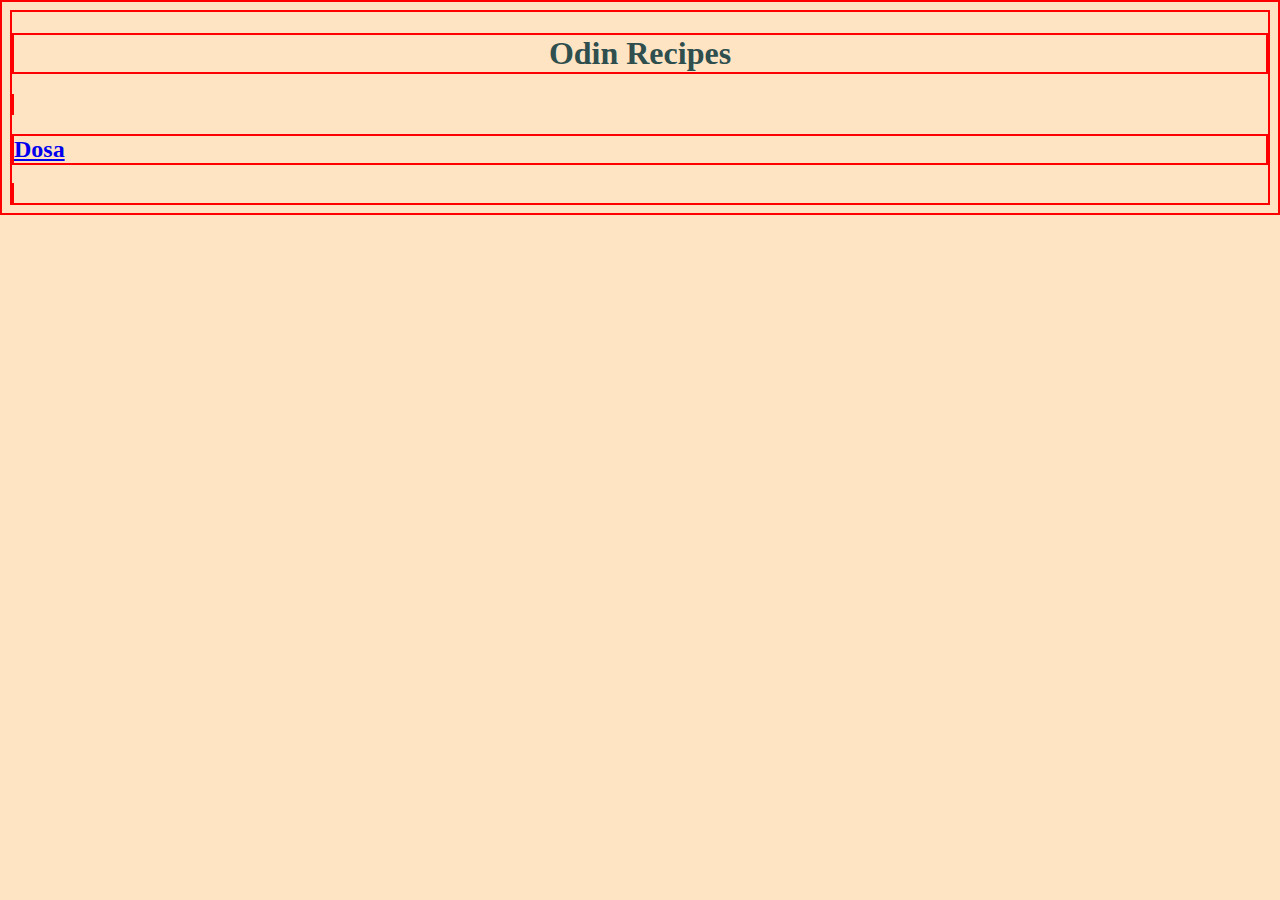
<file: index.html>
<!DOCTYPE html>
<html lang="en">
<head>
    <meta charset="UTF-8">
    <meta name="viewport" content="width=device-width, initial-scale=1.0">
    <title>Odin is fond of Meat</title>
    <link rel="stylesheet" href="styles.css"/>
</head>
<body>
    <h1>Odin Recipes</h1>
    <a href="recipes/Dosa.html"><h2>Dosa</h2></a>
</body>
</html>
</file>
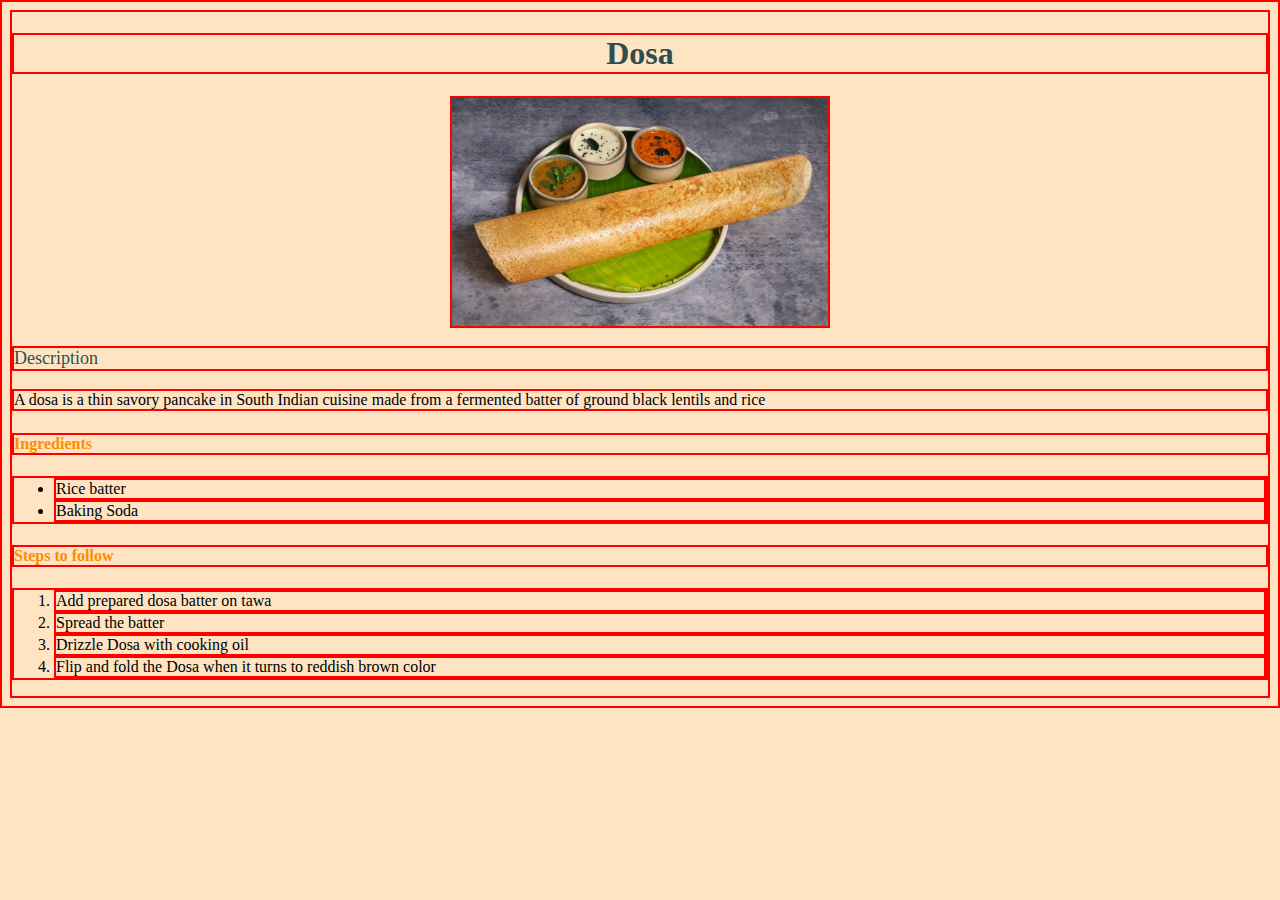
<file: recipes/Dosa.html>
<!DOCTYPE html>
<html lang="en">
<head>
    <meta charset="UTF-8">
    <meta name="viewport" content="width=device-width, initial-scale=1.0">
    <title>Dishes</title>
    <link rel="stylesheet" href="../styles.css"/>
</head>
<body>
    <h1>Dosa</h1>
    <img src="../Plain-Dosa.jpg" alt="Dosa">
    <h3>Description</h3>
    <p>A dosa is a thin savory pancake in South Indian cuisine made from a fermented batter of ground black lentils and rice</p>
    <h4 class="mh">Ingredients</h4>
    <ul>
        <li>Rice batter</li>
        <li>Baking Soda</li>
    </ul>
    <h4 class="mh">Steps to follow</h4>
    <ol>
        <li>Add prepared dosa batter on tawa</li>
        <li>Spread the batter</li>
        <li>Drizzle Dosa with cooking oil</li>
        <li>Flip and fold the Dosa when it turns to reddish brown color</li>
    </ol>
</body>
</html>
</file>
<file: styles.css>
*{
    background-color: bisque;
    border: 2px solid red;
}


h1,h3{
    color: darkslategrey;
    font-family: 'Times New Roman', Times, serif;
}

h1{
    font-size: xx-large;
    font-weight: 700;
    text-align: center;
}

h3{
    font-size: large;
    font-weight: 500;
    text-align: left;
}

.mh{
    color:darkorange;
    font-size: medium;
    text-align: left;
}

img{
    display: block;
    width: 30%;
    height:30%;
    object-fit: contain;
    margin-left:auto;
    margin-right: auto;
</file>
